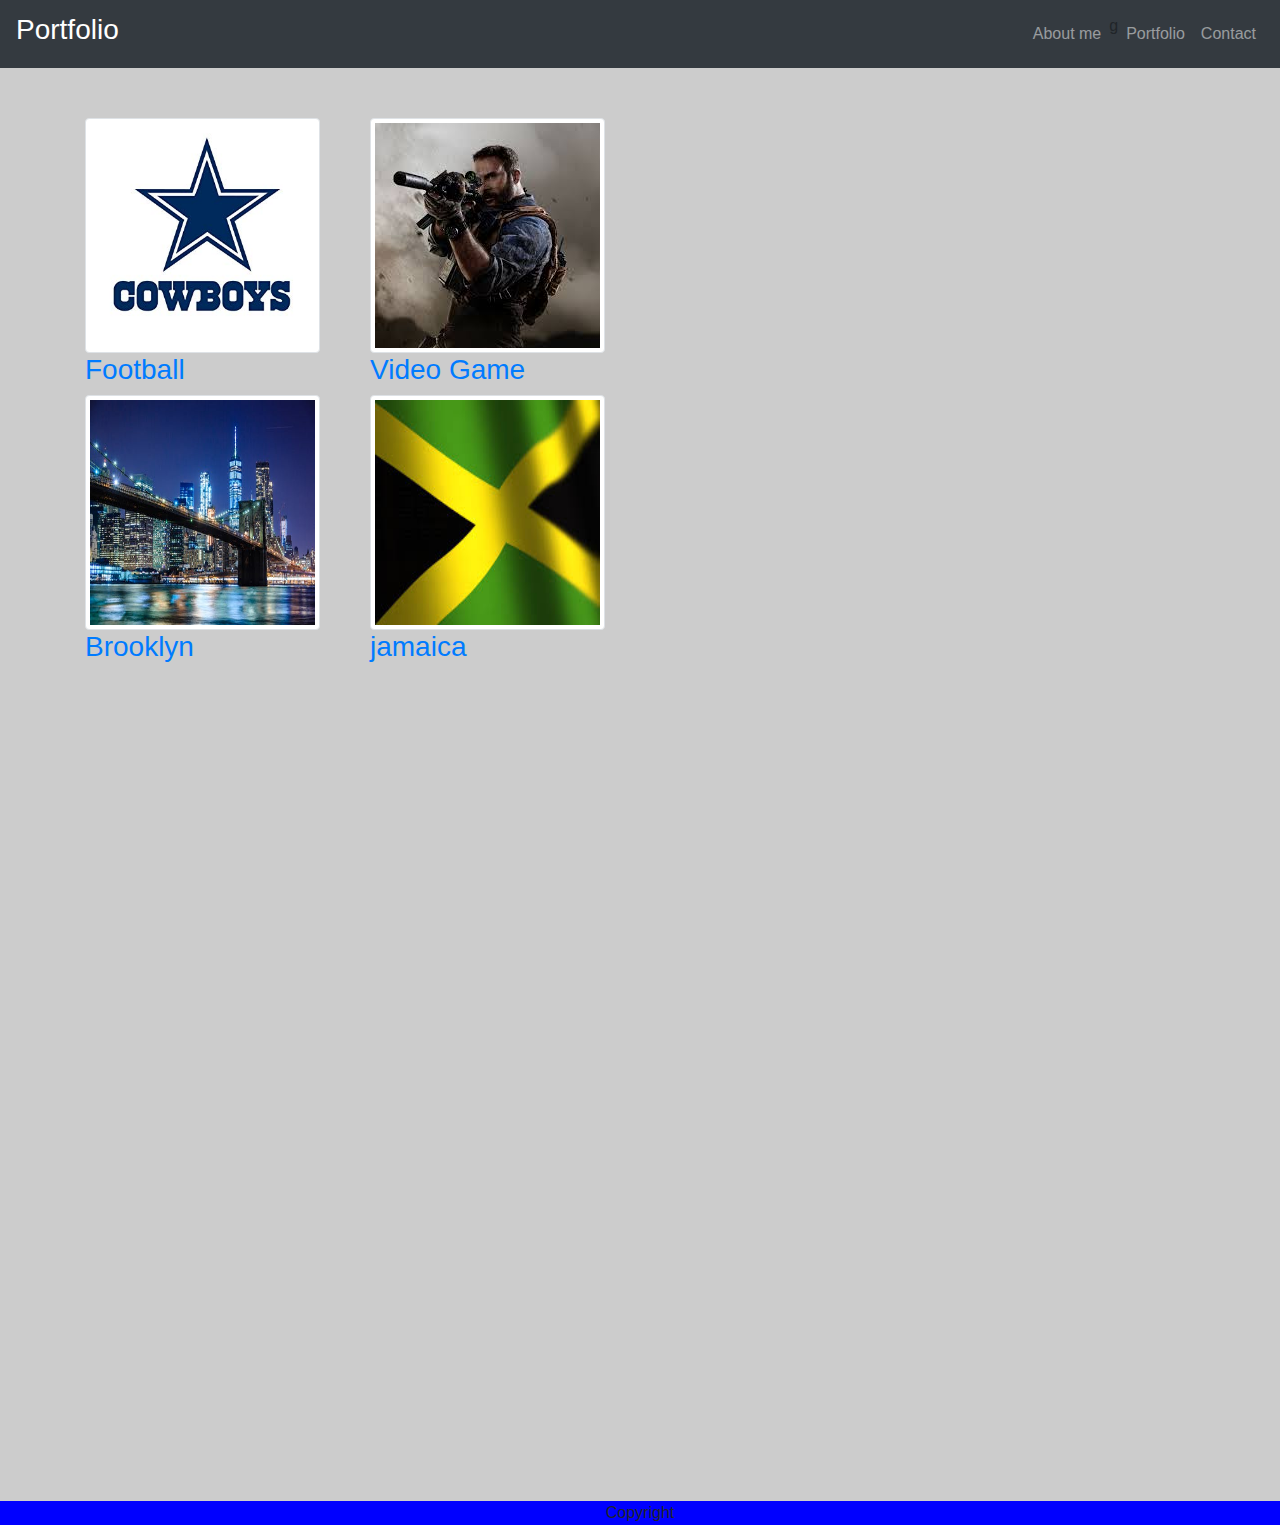
<file: portfolio.html>
<!DOCTYPE html>
<html>

<head>
	<meta name="viewport" content="width=device-width, initial-scale=1.0" />
	<link rel="stylesheet" href="https://stackpath.bootstrapcdn.com/bootstrap/4.4.1/css/bootstrap.min.css"
		integrity="sha384-Vkoo8x4CGsO3+Hhxv8T/Q5PaXtkKtu6ug5TOeNV6gBiFeWPGFN9MuhOf23Q9Ifjh" crossorigin="anonymous">
    <link rel="stylesheet" type="text/css" href= "style.css">
	<title>My Bio</title>

</head>

<body style="padding-top: 70px;">
	

		<nav class="navbar navbar-expand-sm navbar-dark bg-dark fixed-top">
				<button class="navbar-toggler" data-toggle="collapse" data-target="#navbar">
					<span class="navbar-toggler-icon"></span>
		
				</button>
				<a href="#" class="navbar-brand">
					<h3>Portfolio</h3>
				</a>
				<div class="collapse navbar-collapse" id="navbar">
					<ul class="navbar-nav ml-auto">
						<li class="nav-item"><a href="index.html" class="nav-link">About me</a></li>g
						<li class="nav-item"><a href="portfolio.html" class="nav-link">Portfolio</a></li>
						<li class="nav-item"><a href="contact.html" class="nav-link">Contact</a></li>
					</ul>
				</div>
			</nav>
		<div class="container mt-5" style="margin-top: 1000px;">

			<div class="row mt-100">
				<div class="col">
					<!-- <h2>Portfolio</h2> -->
					<div class="row">
						<div class="col m-0">
							<div class="banner">
								<a href="https://www.dallascowboys.com/">
									
									<img src="assets/images/cowboys.jpg" class="img-thumbnail"
										style="height: 235px; width: 235px;">
										<h3>Football</h3>
								</a>
							</div>
						</div>
						<div class="col">
							<div class="banner">

								<a href="https://www.esquire.com">
									<img src="assets/images/cod.jpeg" class="img-thumbnail"
										style="height: 235px; width: 235px;">
									<h3>Video Game</h3>
								</a>
							</div>
						</div>
					</div>
					<div class="row">
						<div class="col">
							<div class="banner">

								<a href="https://www.pexels.com">
									<img src="assets/images/brooklybridge.jpeg" class="img-thumbnail"
										style="height: 235px; width: 235px;">
									<h3>Brooklyn</h3>
								</a>
							</div>
						</div>
						<div class="col">
							<div class="banner">

								<a href="https://www.gettyimages.com">
									<img src="assets/images/jamaica.jpeg" class="img-thumbnail"
										style="height: 235px; width: 235px;">
									<h3>jamaica</h3>
								</a>
							</div>
						</div>
					</div>

				</div>
				<div class="col">

				</div>

			</div>
		</div>
	

			</div>




		</div>
		<div class="content"></div>
		<footer class="footer">Copyright</footer>

	<script src="https://code.jquery.com/jquery-3.4.1.slim.min.js"
		integrity="sha384-J6qa4849blE2+poT4WnyKhv5vZF5SrPo0iEjwBvKU7imGFAV0wwj1yYfoRSJoZ+n"
		crossorigin="anonymous"></script>
	<script src="https://cdn.jsdelivr.net/npm/popper.js@1.16.0/dist/umd/popper.min.js"
		integrity="sha384-Q6E9RHvbIyZFJoft+2mJbHaEWldlvI9IOYy5n3zV9zzTtmI3UksdQRVvoxMfooAo"
		crossorigin="anonymous"></script>
	<script src="https://stackpath.bootstrapcdn.com/bootstrap/4.4.1/js/bootstrap.min.js"
		integrity="sha384-wfSDF2E50Y2D1uUdj0O3uMBJnjuUD4Ih7YwaYd1iqfktj0Uod8GCExl3Og8ifwB6"
		crossorigin="anonymous"></script>

</body>

</html>
</file>
<file: style.css>
body 
{

   background: #ccc

}

#header a:hover
{
  color: #fff;


}

.area{


  margin-top: 100px;

}

.footer {
  text-align: center;
  background: blue;




}
.content {
  min-height: calc(100vh - 70px);
}
</file>
